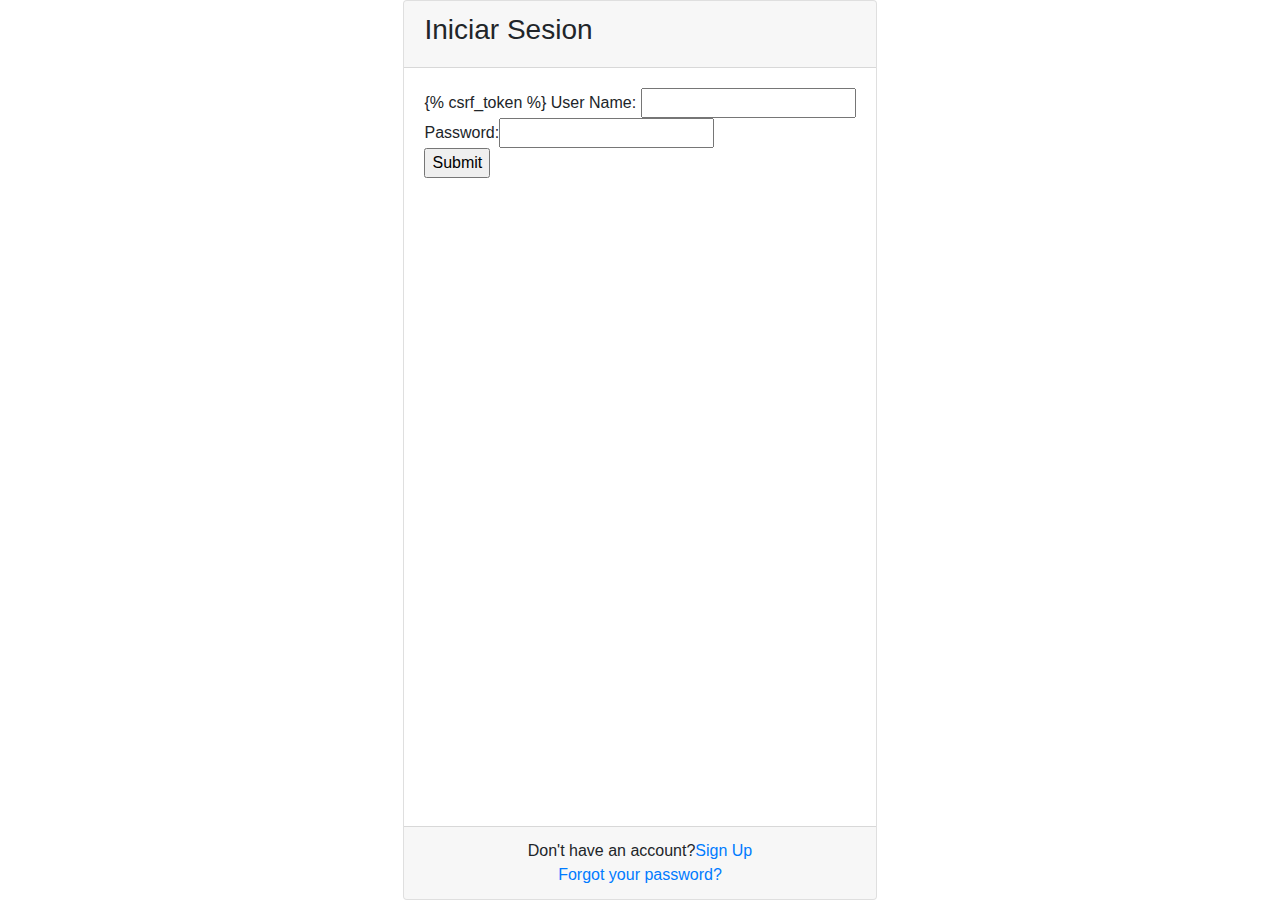
<file: administracion/templates/registration/login.html>
<link href="//maxcdn.bootstrapcdn.com/bootstrap/4.1.1/css/bootstrap.min.css" rel="stylesheet" id="bootstrap-css">
<script src="//maxcdn.bootstrapcdn.com/bootstrap/4.1.1/js/bootstrap.min.js"></script>
<script src="//cdnjs.cloudflare.com/ajax/libs/jquery/3.2.1/jquery.min.js"></script>
<!------ Include the above in your HEAD tag ---------->

<!DOCTYPE html>
<html>
<head>
  
    
	<title>Login Page</title>
   <!--Made with love by Mutiullah Samim -->
   
	<!--Bootsrap 4 CDN-->
	<link rel="stylesheet" href="https://stackpath.bootstrapcdn.com/bootstrap/4.1.3/css/bootstrap.min.css" integrity="sha384-MCw98/SFnGE8fJT3GXwEOngsV7Zt27NXFoaoApmYm81iuXoPkFOJwJ8ERdknLPMO" crossorigin="anonymous">
    
    <!--Fontawesome CDN-->
	<link rel="stylesheet" href="https://use.fontawesome.com/releases/v5.3.1/css/all.css" integrity="sha384-mzrmE5qonljUremFsqc01SB46JvROS7bZs3IO2EmfFsd15uHvIt+Y8vEf7N7fWAU" crossorigin="anonymous">

	<!--Custom styles
	<link rel="stylesheet" type="text/css" href="/styles.css">-->
</head>
<body>
<div class="container">
	<div class="d-flex justify-content-center h-100">
		<div class="card">
			<div class="card-header">
				<h3>Iniciar Sesion</h3>
				<div class="d-flex justify-content-end social_icon">
					<span><i class="fab fa-facebook-square"></i></span>
					<span><i class="fab fa-google-plus-square"></i></span>
					<span><i class="fab fa-twitter-square"></i></span>
				</div>
			</div>
			<div class="card-body">
				<form action="login" method="POST">
				{% csrf_token %}
				User Name: <input type= "text" name="username"><br>
				Password:<input type= "password" name="password"><br>
				<input type="submit">
				</form>
			</div>
			<div class="card-footer">
				<div class="d-flex justify-content-center links">
					Don't have an account?<a href="#">Sign Up</a>
				</div>
				<div class="d-flex justify-content-center">
					<a href="#">Forgot your password?</a>
				</div>
			</div>
		</div>
	</div>
</div>
</body>
</html>
</file>
